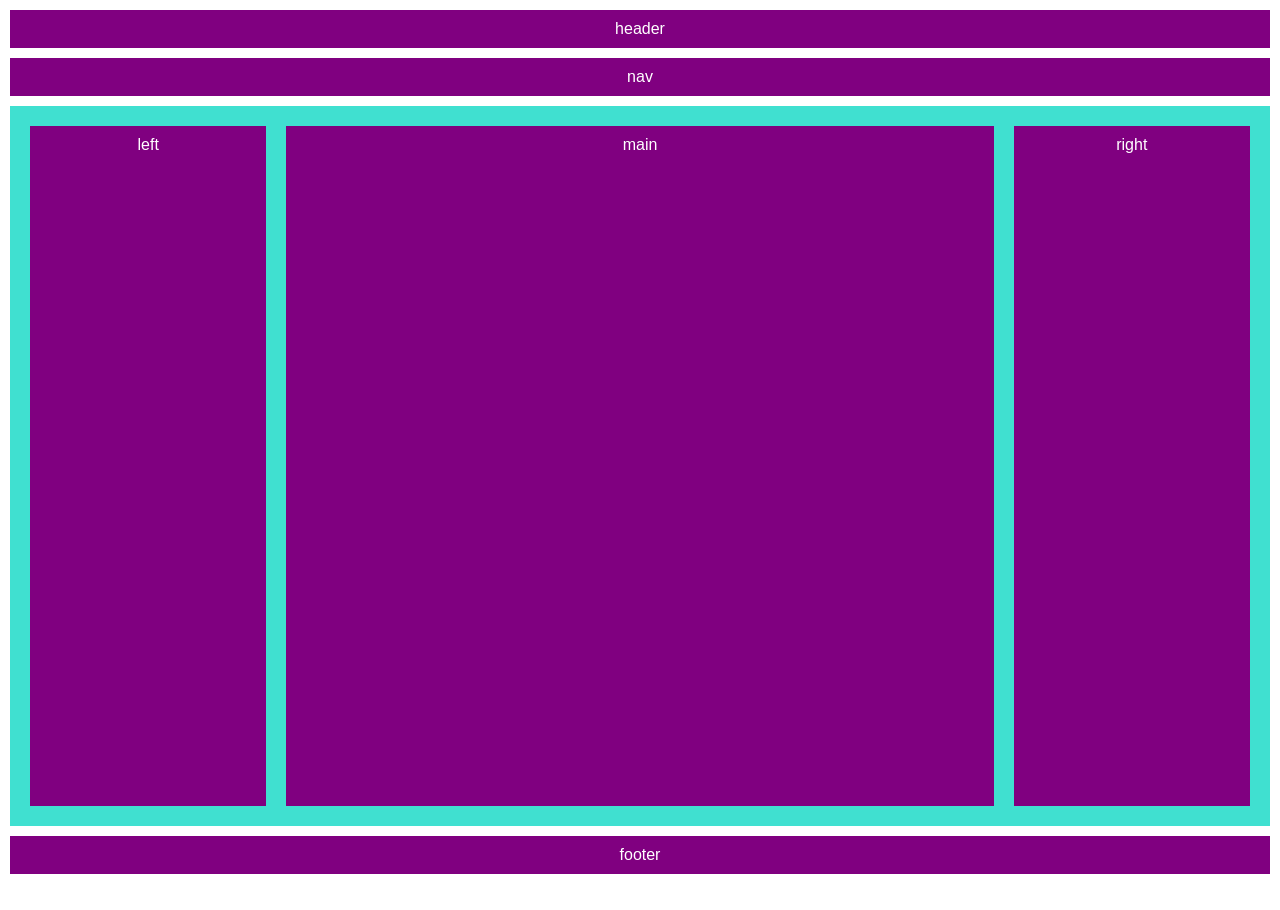
<file: index.html>
<!DOCTYPE html>
<html lang="en">
   
<head>
  
    <meta charset="UTF-8">
    <meta http-equiv="X-UA-Compatible" content="IE=edge">
    <meta name="viewport" content="width=device-width, initial-scale=1.0">
    <title>Document</title>
    <link rel="stylesheet" href="style1.css"/>
   
</head>

<body>

    <div id="header">header</div>
    <div id="Nav">nav</div>
    <div id="middle">
        <div id="left">left</div>
        <div id="main">main</div>
        <div id="right">right</div>        
    </div>
    <div id="footer">footer</div>
</body>
</html>
</file>
<file: style1.css>
/* css reset */
    *,*::before,*::after {
    box-sizing: border-box;
    margin: 0;
    padding: 0;
    list-style: none;
    text-decoration: none;
    }
    body {height:100vh; }

    div {background-color: purple; margin:10px;padding:10px;color:white; text-align: center;font-family:Impact, Haettenschweiler, 'Arial Narrow Bold', sans-serif;}
    #middle {margin:10px; padding:10px; display:flex; background-color:turquoise; height:80%}
    #left {width:20%;}
    #main {width:60%;}
    #right {width:20%;}

    
        /* left , top, bottom, right, width and height */
</file>
